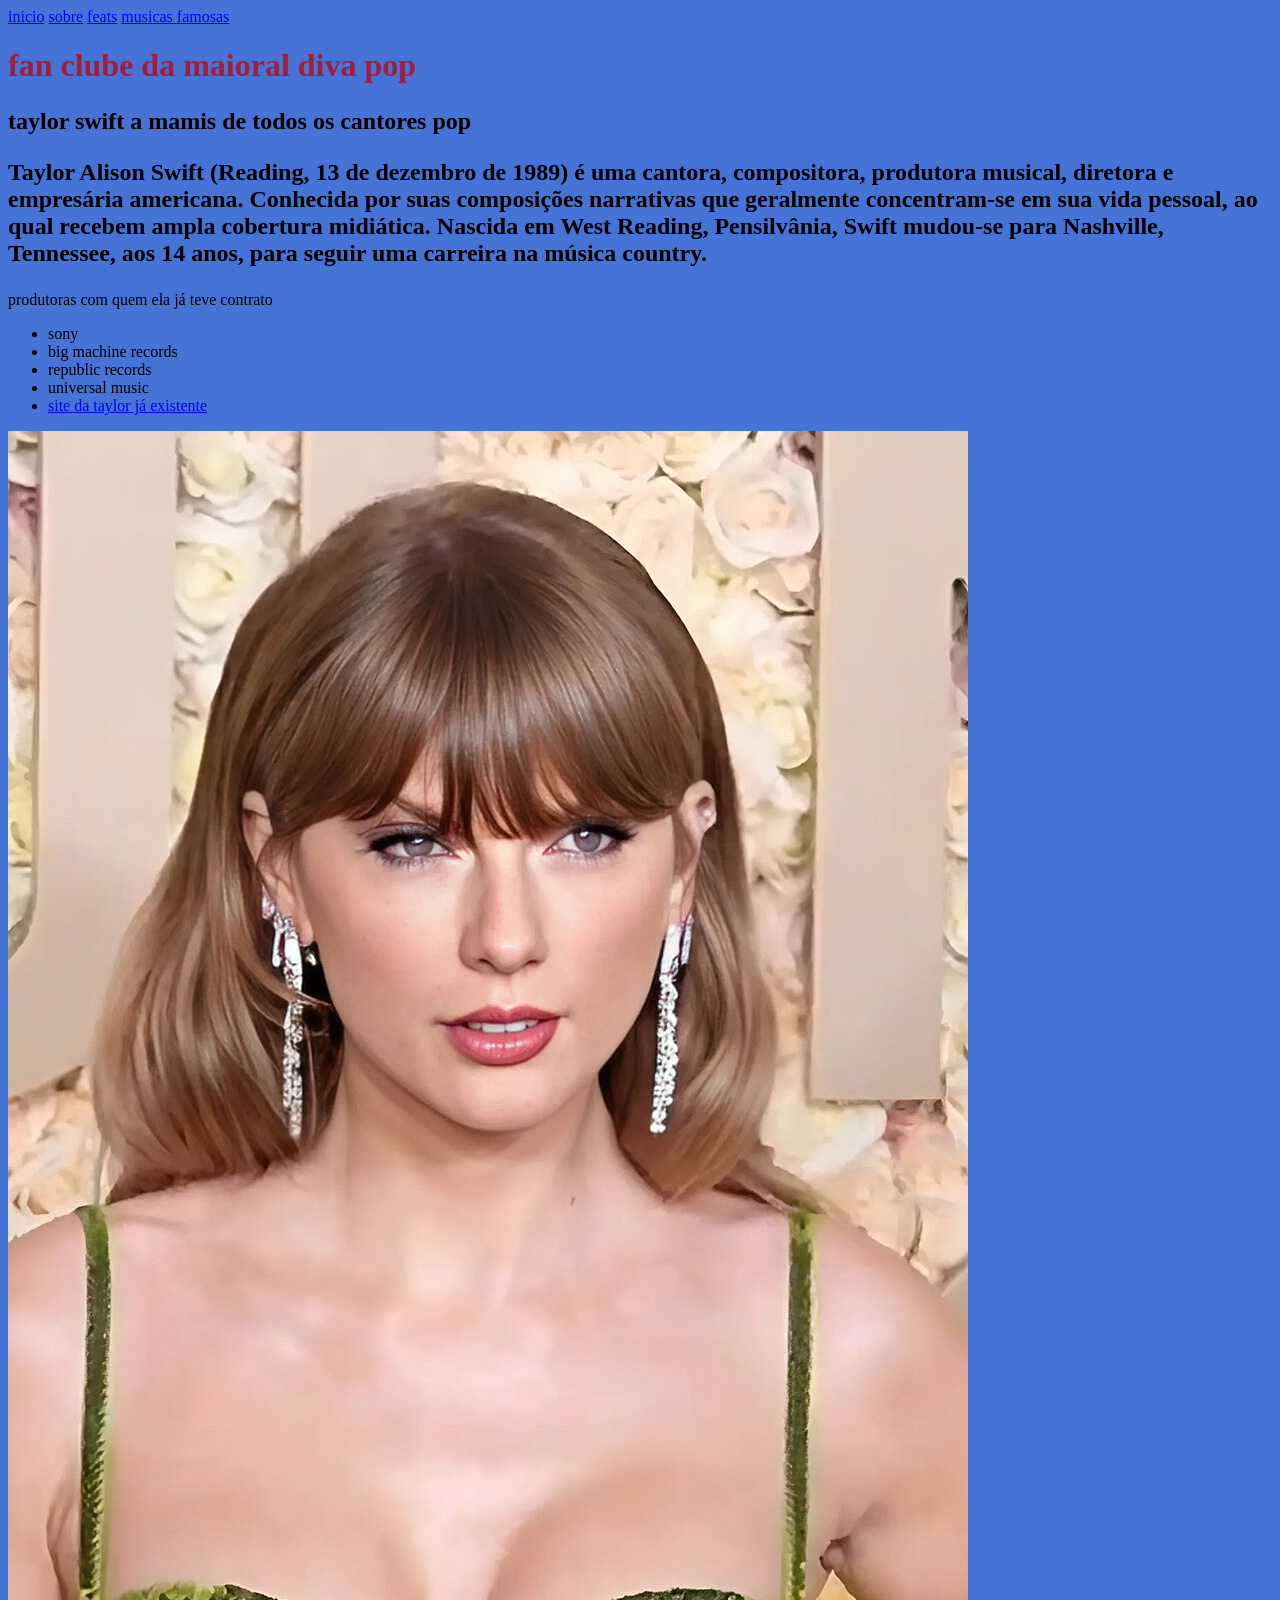
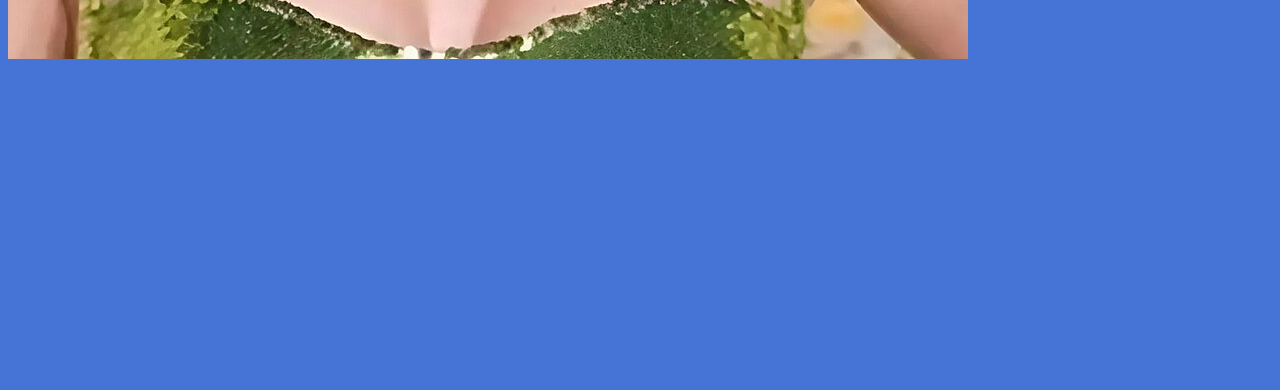
<file: index.html>
<!doctype html>
<html lang="en">
  <head>
    <meta charset="UTF-8" />
    <meta name="viewport" content="width=device-width, initial-scale=1.0" />
    <link rel="stylesheet" type="text/css" href="css/style.css" />
    <title>site da diva taylor swift</title>
  </head>
  <body>
    <header>
      <nav>
        <a href="index.html">inicio</a>
        <a href="#sobre">sobre</a>
        <a href="feats.html">feats</a>
        <a href="musicas_famosas.html">musicas famosas</a>
      </nav>
    </header>
    <main>
      <h1 class="cor-titulo">fan clube da maioral diva pop</h1>
      <section id="sobre">
        <h2><p>taylor swift a mamis de todos os cantores pop</p></h2>
        <h1>
          <p>
            Taylor Alison Swift (Reading, 13 de dezembro de 1989) é uma cantora,
            compositora, produtora musical, diretora e empresária americana.
            Conhecida por suas composições narrativas que geralmente
            concentram-se em sua vida pessoal, ao qual recebem ampla cobertura
            midiática. Nascida em West Reading, Pensilvânia, Swift mudou-se para
            Nashville, Tennessee, aos 14 anos, para seguir uma carreira na
            música country.
          </p>
        </h1>

        produtoras com quem ela já teve contrato
        <ul>
          <li>sony</li>
          <li>big machine records</li>
          <li>republic records</li>
          <li>universal music</li>
          <li>
            <a href="https://www.taylorswift.com/directed-projects/"
              >site da taylor já existente</a
            >
          </li>
        </ul>
        <img src="img/taylor.jpg" alt="" />
      </section>
    </main>
  </body>
</html>
<iframe
  width="560"
  height="315"
  src="https://www.youtube.com/embed/nn_0zPAfyo8?si=NFaXbTqmnjoe5MGD"
  title="YouTube video player"
  frameborder="0"
  allow="
    accelerometer;
    autoplay;
    clipboard-write;
    encrypted-media;
    gyroscope;
    picture-in-picture;
    web-share;
  "
  referrerpolicy="strict-origin-when-cross-origin"
  allowfullscreen
></iframe>
</file>
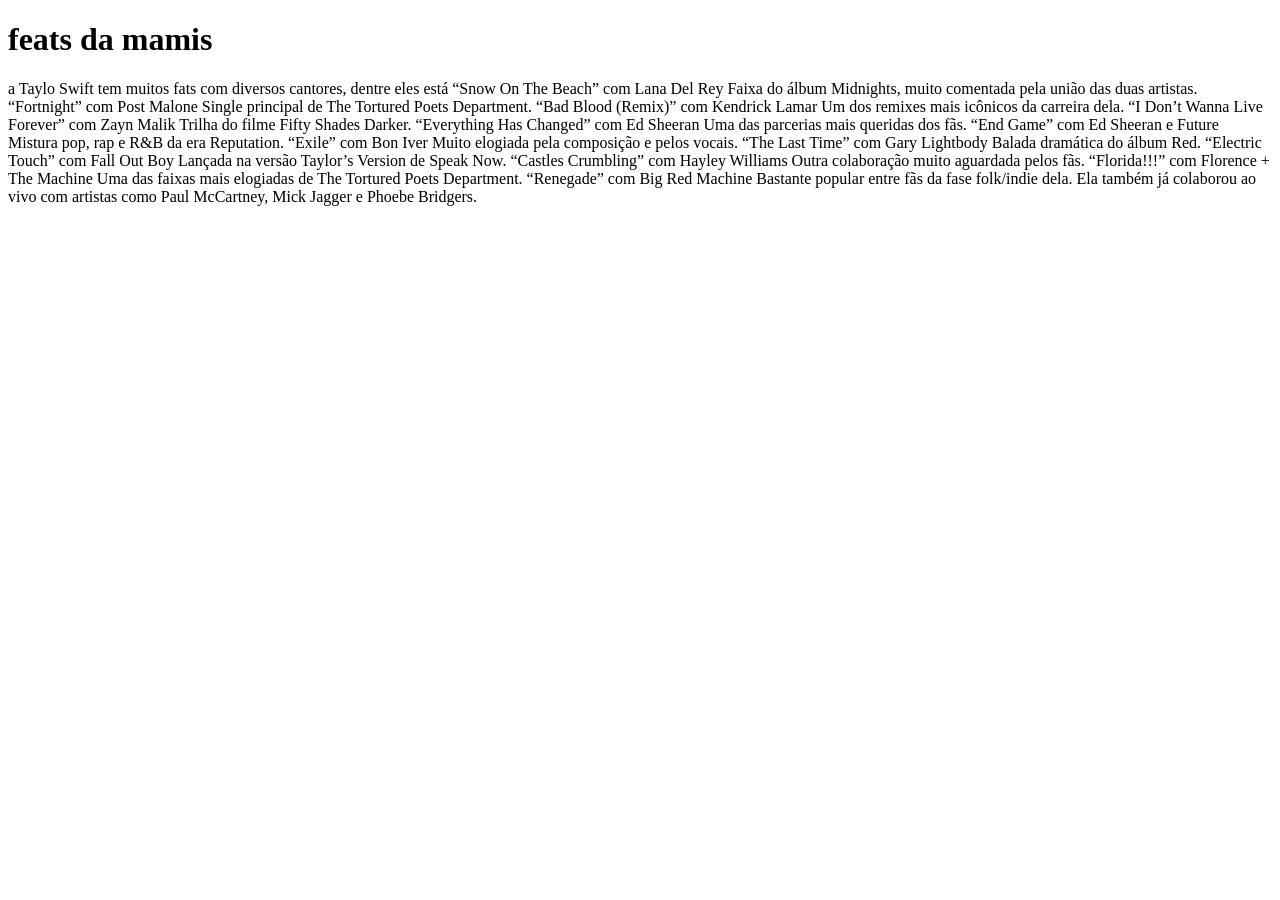
<file: feats.html>
<!doctype html>
<html lang="en">
  <head>
    <meta charset="UTF-8" />
    <meta name="viewport" content="width=device-width, initial-scale=1.0" />
    <title>feats</title>
  </head>
  <body>
    <h1>feats da mamis</h1>
    a Taylo Swift tem muitos fats com diversos cantores, dentre eles está “Snow
    On The Beach” com Lana Del Rey Faixa do álbum Midnights, muito comentada
    pela união das duas artistas. “Fortnight” com Post Malone Single principal
    de The Tortured Poets Department. “Bad Blood (Remix)” com Kendrick Lamar Um
    dos remixes mais icônicos da carreira dela. “I Don’t Wanna Live Forever” com
    Zayn Malik Trilha do filme Fifty Shades Darker. “Everything Has Changed” com
    Ed Sheeran Uma das parcerias mais queridas dos fãs. “End Game” com Ed
    Sheeran e Future Mistura pop, rap e R&B da era Reputation. “Exile” com Bon
    Iver Muito elogiada pela composição e pelos vocais. “The Last Time” com Gary
    Lightbody Balada dramática do álbum Red. “Electric Touch” com Fall Out Boy
    Lançada na versão Taylor’s Version de Speak Now. “Castles Crumbling” com
    Hayley Williams Outra colaboração muito aguardada pelos fãs. “Florida!!!”
    com Florence + The Machine Uma das faixas mais elogiadas de The Tortured
    Poets Department. “Renegade” com Big Red Machine Bastante popular entre fãs
    da fase folk/indie dela. Ela também já colaborou ao vivo com artistas como
    Paul McCartney, Mick Jagger e Phoebe Bridgers.
  </body>
</html>
</file>
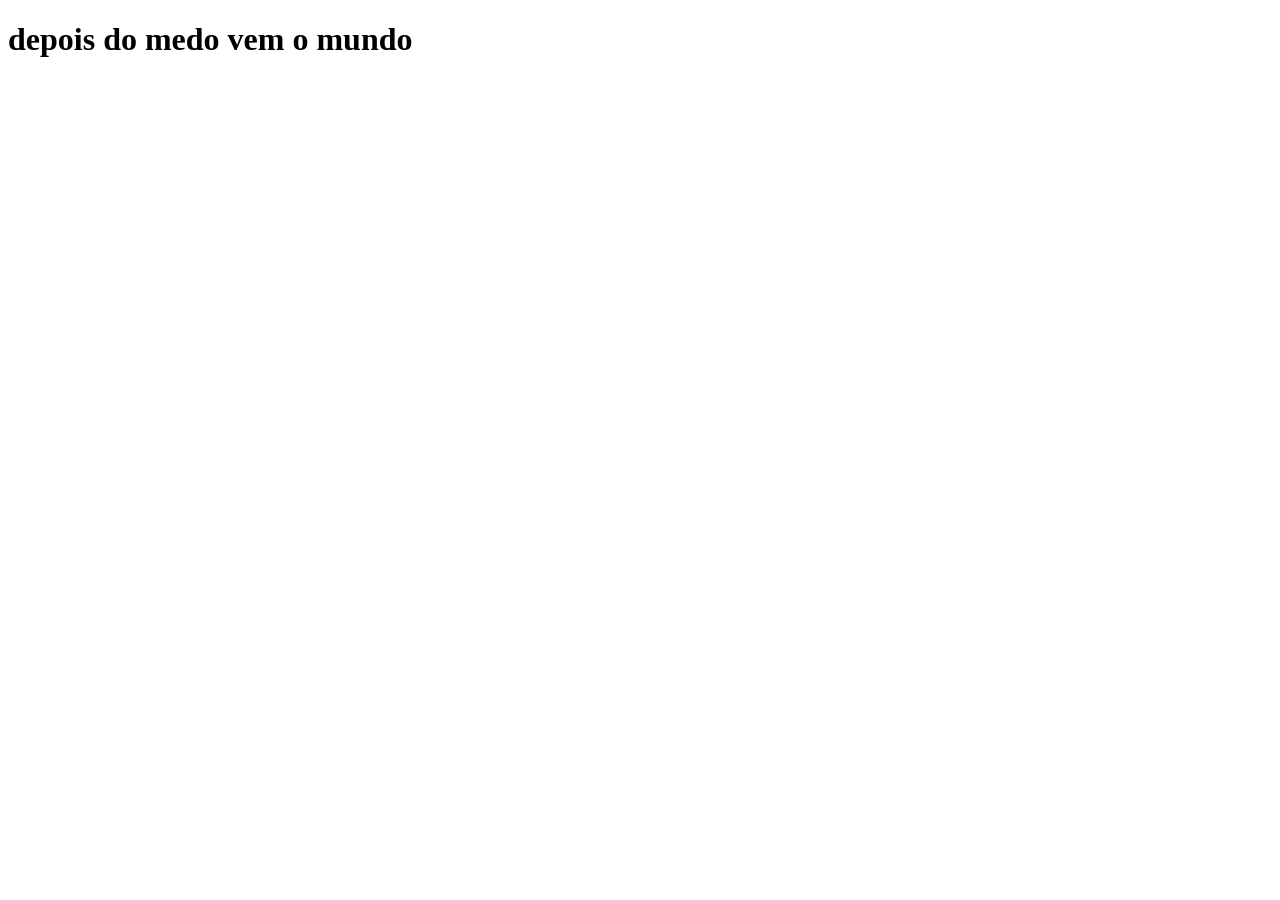
<file: interesses.html>
<!DOCTYPE html>
<html lang="en">
<head>
    <meta charset="UTF-8">
    <meta name="viewport" content="width=device-width, initial-scale=1.0">
    <title>site dentro do site</title>
</head>
<body>
  <h1>depois do medo vem o mundo</h1>
</body>
</html>
</file>
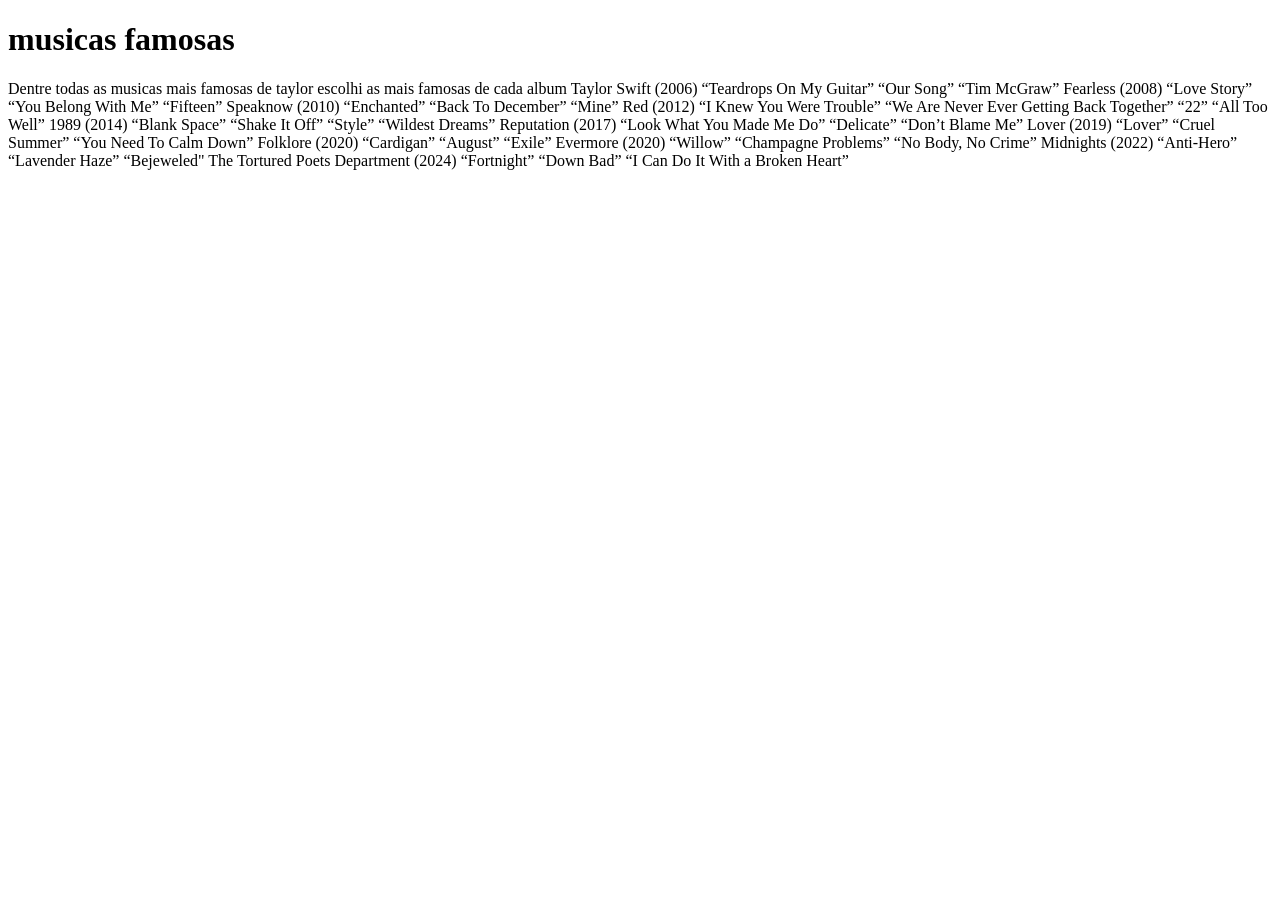
<file: musicas_famosas.html>
<!doctype html>
<html lang="en">
  <head>
    <meta charset="UTF-8" />
    <meta name="viewport" content="width=device-width, initial-scale=1.0" />
    <title>musicas famosas</title>
  </head>
  <body>
    <h1>musicas famosas</h1>
    Dentre todas as musicas mais famosas de taylor escolhi as mais famosas de
    cada album Taylor Swift (2006) “Teardrops On My Guitar” “Our Song” “Tim
    McGraw” Fearless (2008) “Love Story” “You Belong With Me” “Fifteen” Speaknow
    (2010) “Enchanted” “Back To December” “Mine” Red (2012) “I Knew You Were
    Trouble” “We Are Never Ever Getting Back Together” “22” “All Too Well” 1989
    (2014) “Blank Space” “Shake It Off” “Style” “Wildest Dreams” Reputation
    (2017) “Look What You Made Me Do” “Delicate” “Don’t Blame Me” Lover (2019)
    “Lover” “Cruel Summer” “You Need To Calm Down” Folklore (2020) “Cardigan”
    “August” “Exile” Evermore (2020) “Willow” “Champagne Problems” “No Body, No
    Crime” Midnights (2022) “Anti-Hero” “Lavender Haze” “Bejeweled" The Tortured
    Poets Department (2024) “Fortnight” “Down Bad” “I Can Do It With a Broken
    Heart”
  </body>
</html>
</file>
<file: css/style.css>
body {
  background-color: rgb(70, 116, 214);
}

.cor-titulo {
  color: rgb(165, 28, 55);
}
</file>
